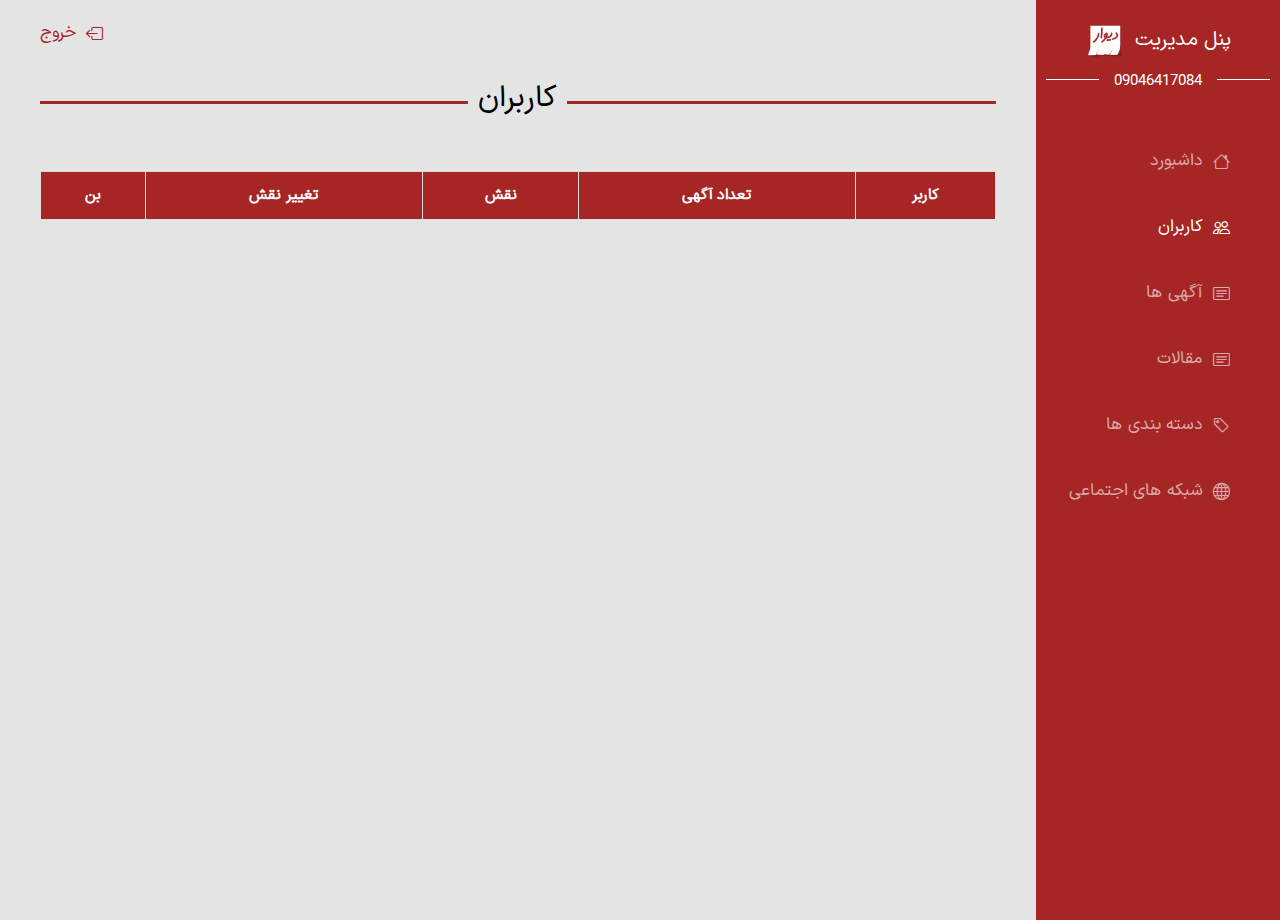
<file: pages/adminPanel/users.html>
<!DOCTYPE html>
<html lang="en">
  <head>
    <meta charset="UTF-8" />
    <meta name="viewport" content="width=device-width, initial-scale=1.0" />
    <title>کاربران</title>
    <link rel="stylesheet" href="/public/css/adminPanel/panel.css" />
  </head>
  <body>
    <div class="panel-container">
      <aside>
        <div class="sidebar-title">
          <div>
            <p>پنل مدیریت</p>
            <img src="/public/images/main/icon.PNG" alt />
          </div>
          <div>
            <span>09046417084</span>
          </div>
        </div>

        <ul class="sidebar-items">
          <li>
            <a href="/pages/adminPanel/dashboard.html">
              <i class="bi bi-house"></i>
              <p>داشبورد</p>
            </a>
          </li>
          <li>
            <a class="active" href="/pages/adminPanel/users.html">
              <i class="bi bi-people"></i>
              <p>کاربران</p>
            </a>
          </li>
          <li>
            <a href="/pages/adminPanel/pages/posts.html">
              <i class="bi bi-card-text"></i>
              <p>آگهی ها</p>
            </a>
          </li>
          <li>
            <a href="/pages/adminPanel/articles.html">
              <i class="bi bi-card-text"></i>
              <p>مقالات</p>
            </a>
          </li>
          <li>
            <a href="/pages/adminPanel/categories.html">
              <i class="bi bi-tag"></i>
              <p>دسته بندی ها</p>
            </a>
          </li>
          <li>
            <a href="/pages/adminPanel/socials.html">
              <i class="bi bi-globe"></i>
              <p>شبکه های اجتماعی</p>
            </a>
          </li>
        </ul>
      </aside>
      <div class="contents">
        <div class="logout">
          <i class="bi bi-box-arrow-left"></i>
          <p>خروج</p>
        </div>
        <div class="contents-title">
          <p>کاربران</p>
        </div>

        <section>
          <table class="table">
            <tr>
              <th>کاربر</th>
              <th>تعداد آگهی</th>
              <th>نقش</th>
              <th>تغییر نقش</th>
              <th>بن</th>
            </tr>
            <tbody class="users-container"></tbody>
          </table>
        </section>

        <div class="d-flex align-items-center justify-content-center pt-5">
          <ul class="pagination-items" style="justify-content: center;"></ul>
        </div>
      </div>
    </div>
  </body>

  <script type="module" src="/public/js/adminPanel/users.js"></script>
  <script type="module" src="/public/js/adminPanel/shared.js"></script>
</html>
</file>
<file: public/css/adminPanel/panel.css>
@import url(../share.css);

body {
    margin: 0;
    overflow-x: hidden;
    background: #e4e4e4 !important;
    font-family: "iransans-regular" !important;
    direction: rtl;
}

.panel-container {
    padding: 0;
    display: flex;
}

.panel-container aside {
    width: 300px;
    background: #a62626;
    padding: 1rem;
    min-height: 100vh;
    position: relative;
}

.sidebar-title img {
    width: 40px;
}

.sidebar-title p {
    color: white;
}

.sidebar-title span {
    color: white;
    background: #a62626;
    text-align: center;
    font-size: 1.5rem;
    position: relative;
    display: block;
    z-index: 99;
    padding: 0 15px;
    text-align: center;
}

.sidebar-title div:nth-child(2)::before {
    content: "";
    width: 100%;
    right: 0;
    height: 1px;
    background: white;
    position: absolute;
    top: 9px;
}

.sidebar-title div:nth-child(2) {
    position: relative;
}

.sidebar-title {
    position: relative;
    margin-bottom: 40px;

}

.sidebar-title div {
    justify-content: center;
    display: flex;
    align-items: center;
    gap: 10px;
    font-size: 2rem;
}
.sidebar-title div p{
    margin: 15px 0;
}
.sidebar-items li a .bi,
.sidebar-items li a p {
    color: white;
    margin: 15px 0;
}

.sidebar-items li .active {
    opacity: 1 !important;
}

.sidebar-items li a:hover {
    opacity: 1;
}

.sidebar-items li a {
    text-decoration: none;
    opacity: .6;
    margin-top: 10px !important;
    transition: .1 all ease-in;
    display: flex;
    cursor: pointer;
    gap: 10px;
    font-size: 1.7rem;
}

nav {
    background: white;
    width: 100%;
    padding: .5rem;
}

.contents {
    width: 100%;
}

.contents-title::before {
    content: "";
    position: absolute;
    top: 25px;
    height: 3px;
    background: #a62626;
    right: 0;
    width: 100%;
}

.contents-title p {
    background: #e4e4e4;
    padding: 0 10px;
    width: max-content;
    margin: 0 auto;
    color: black;
    z-index: 999;
    display: block;
    position: relative;
}

.contents-title {
    position: relative;
    margin-bottom: 5rem;
    margin-top: 3rem;
    font-size: 3rem;
}

.profile img {
    border-radius: 100px;
}

.profile p {
    font-size: 1.5rem;
}

.profile {
    display: flex;
    gap: 10px;
}

.logout p {
    margin-left: 2rem;
}

.logout p,
.logout .bi {
    margin: 0;
    color: #a62626;
}

.logout {
    transition: .1 all ease-in;
    display: flex;
    cursor: pointer;
    justify-content: left;
    padding-left: 1rem;
    gap: 10px;
    width: 100%;
    font-size: 1.7rem;
}

.contents {
    padding: 2rem 4rem;
}

table {
    border-collapse: collapse;
    width: 100%;
    font-size: 1.5rem;
    background-color: white;
}

table td,
table th {
    border: 1px solid #ddd;
    padding: 8px;
    text-align: center;
}


table th {
    padding-top: 12px !important;
    padding-bottom: 12px !important;
    background-color: #a62626 !important;
    color: white !important;
}

.no-verify {
    color: #a62626;
}


.delete-btn,
.edit-btn {
    transition: .1s all ease-in;
    width: 80%;
    padding: .5rem .5rem .3rem;
    border-radius: 5px;
    font-family: "iransans-regular"; 
    cursor: pointer;
    border: 1px solid #a62626;
    color: #a62626;
    background-color: #ffffff;
}
.accordion-button:not(.collapsed),.accordion-button:focus { 
    color: black !important;
    background-color: white !important;
    box-shadow: none !important;
}
.accordion-button:not(.collapsed)::after {  
    background-image: var(--bs-accordion-btn-icon) !important;
}
.accordion-button{
    background-color: transparent !important;
    padding-right: 2rem !important;
    padding: 18px 1.25rem;
}
.accordion-button::after{
   right: 1px;
   position: absolute;
}
.accordion,.accordion-item,.accordion-button:not(.collapsed), .accordion-button:focus {
    background-color: transparent !important;
    font-size: 1.5rem;
}
</file>
